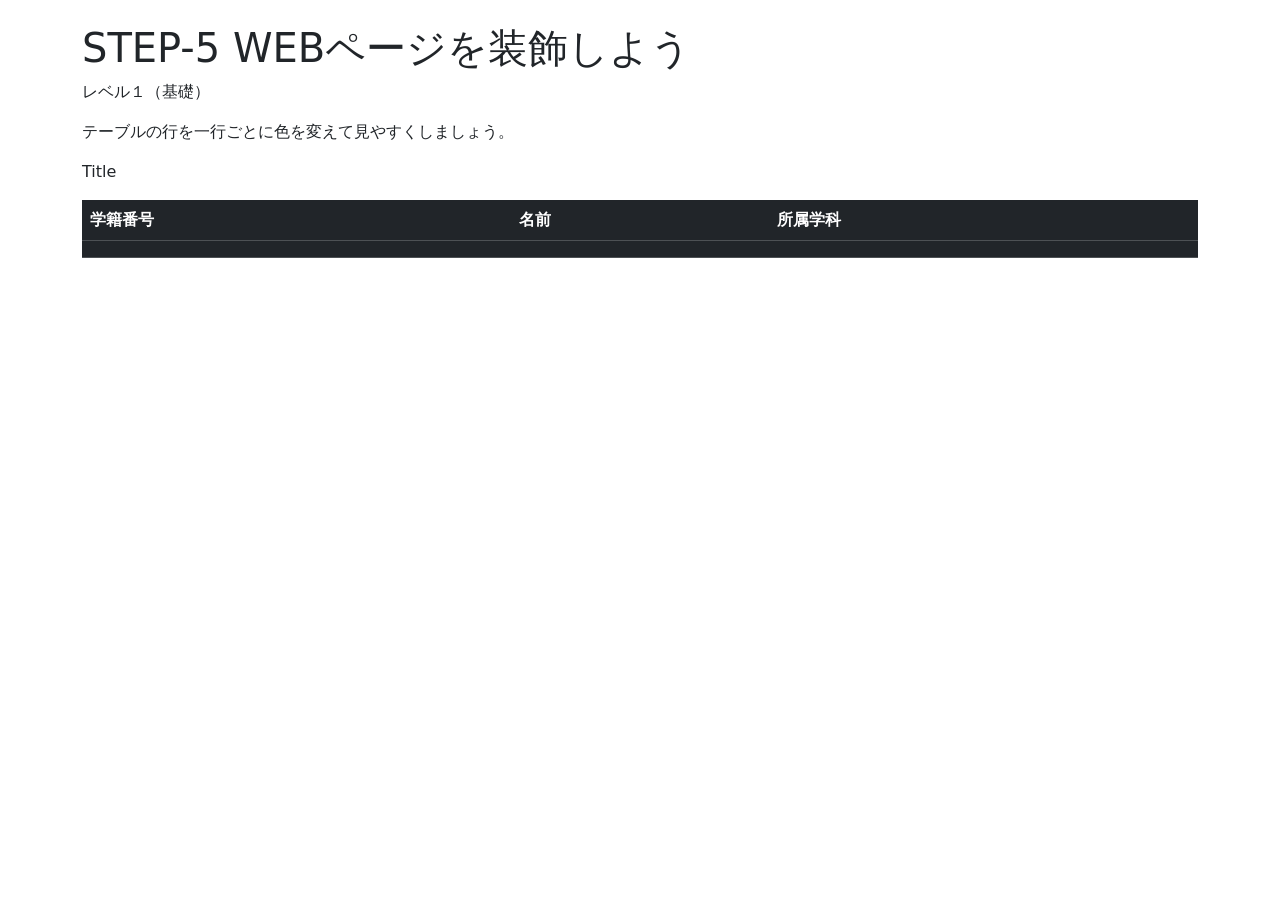
<file: src/main/resources/templates/step5/index.html>
<!doctype html>
<html lang="jp">

<head>
  <!-- Required meta tags -->
  <meta charset="utf-8">
  <meta name="viewport" content="width=device-width, initial-scale=1">

  <!-- Bootstrap CSS -->
  <link href="https://cdn.jsdelivr.net/npm/bootstrap@5.0.2/dist/css/bootstrap.min.css" rel="stylesheet"
    integrity="sha384-EVSTQN3/azprG1Anm3QDgpJLIm9Nao0Yz1ztcQTwFspd3yD65VohhpuuCOmLASjC" crossorigin="anonymous">

  <title th:text="${title}">Title</title>
</head>

<body class="py-4">
  <main>
    <div class="container">

      <h1>STEP-5 WEBページを装飾しよう</h1>
      <p>レベル１（基礎）</p>
      <p>テーブルの行を一行ごとに色を変えて見やすくしましょう。</p>
      <p th:text="${title}">Title</p>
      <!-- ↓class属性に値を追加しましょう↓ -->
      <table class="table table-dark">
        <!-- ↑class属性に値を追加しましょう↑ -->
        <thead>
          <tr>
            <th scope="col">学籍番号</th>
            <th scope="col">名前</th>
            <th scope="col">所属学科</th>
          </tr>
        </thead>
        <tbody>
          <tr scope="row" th:each="student : ${studentList}">
            <td th:text="${student.id}"></td>
            <td th:text="${student.name}"></td>
            <td th:text="${student.department}"></td>
          </tr>
        </tbody>
      </table>
      <script src="https://cdn.jsdelivr.net/npm/bootstrap@5.0.2/dist/js/bootstrap.bundle.min.js"
        integrity="sha384-MrcW6ZMFYlzcLA8Nl+NtUVF0sA7MsXsP1UyJoMp4YLEuNSfAP+JcXn/tWtIaxVXM"
        crossorigin="anonymous"></script>
    </div>
  </main>
</body>

</html>
</file>
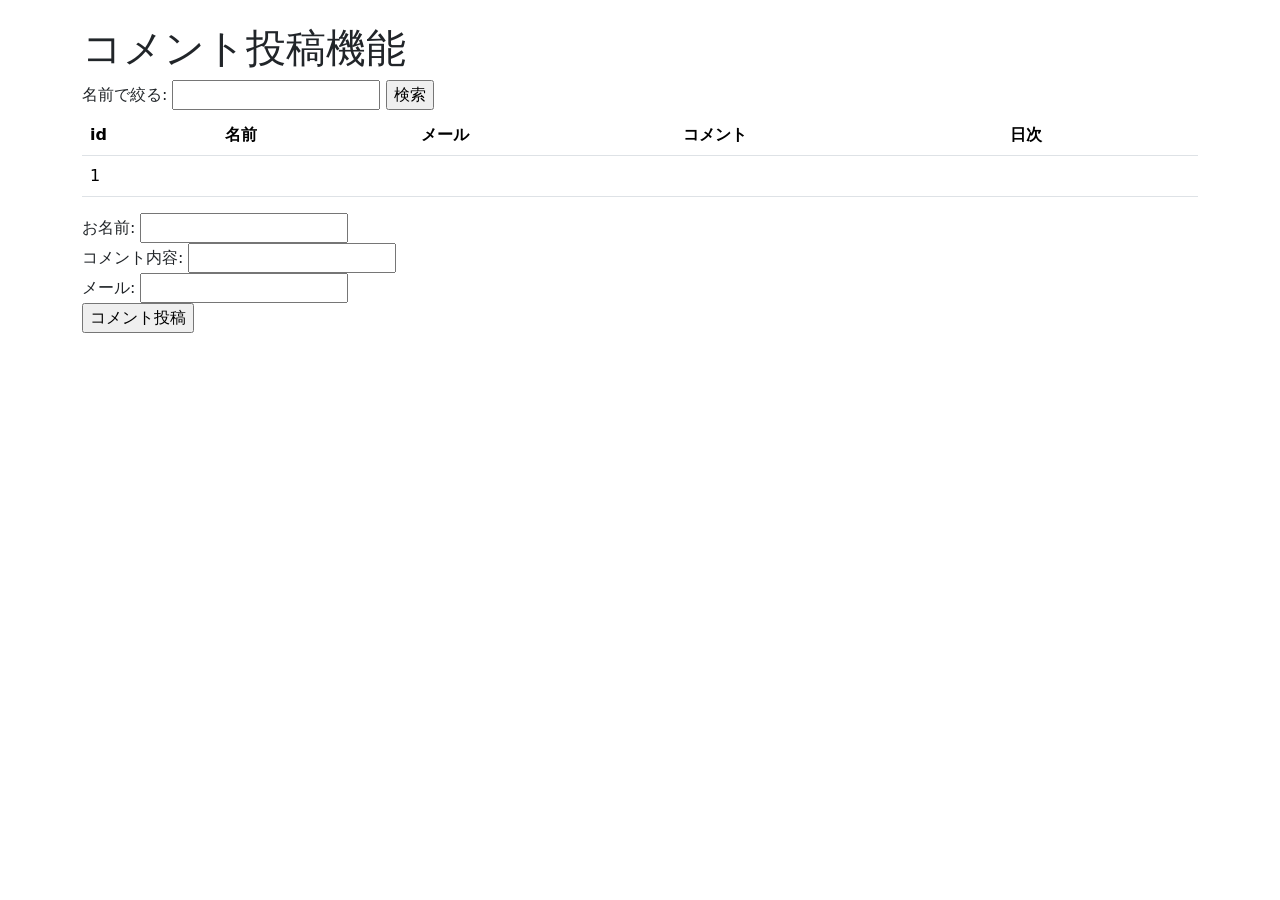
<file: src/main/resources/templates/step7/index.html>
<!doctype html>
<html xmlns="http://www.w3.org/1999/xhtml" xmlns:th="http://www.thymeleaf.org"
  xmlns:sec="http://www.thymeleaf.org/thymeleaf-extras-springsecurity3"
  xmlns:layout="http://www.ultraq.net.nz/thymeleaf/layout">

<head>
  <meta charset="utf-8">
  <link rel="icon" th:href="@{/favicon/favicon.ico}">

  <!-- Required meta tags -->
  <meta charset="utf-8">
  <meta name="viewport" content="width=device-width, initial-scale=1">

  <!-- Bootstrap CSS -->
  <link href="https://cdn.jsdelivr.net/npm/bootstrap@5.0.2/dist/css/bootstrap.min.css" rel="stylesheet"
    integrity="sha384-EVSTQN3/azprG1Anm3QDgpJLIm9Nao0Yz1ztcQTwFspd3yD65VohhpuuCOmLASjC" crossorigin="anonymous">

  <title>STEP-1</title>
</head>

<body class="py-4">
  <div class="container">
    <h1>コメント投稿機能</h1>
    <form class="needs-validation" method="get" action="#" th:action="@{/step7/search}">
      <label for="searchName" class="form-label">名前で絞る:</label>
      <input id="searchName" name="searchName" type="text" th:value="*{searchName}">
      <input type="submit" value="検索">
    </form>
    <table class="table">
      <tr>
        <th scope="col">id</th>
        <th scope="col">名前</th>
        <th scope="col">メール</th>
        <th scope="col">コメント</th>
        <th scope="col">日次</th>
      </tr>
      <tr scope="row" th:each="comment : ${commentList}">
        <td th:text="${comment.id}">1</td>
        <td th:text="${comment.name}"></td>
        <td th:text="${comment.mail}"></td>
        <td th:text="${comment.content}"></td>
        <td th:text="${comment.created}"></td>
      </tr>
    </table>
    <form method="post" action="#" th:action="@{/step7/comment}" th:object="${commentForm}">
      <div th:if="${#fields.hasErrors('name')}" th:errors="*{name}" style="color:red"></div>
      <label for="name">お名前:</label>
      <input id="name" name="name" type="text" th:value="*{name}"><br>
      <div th:if="${#fields.hasErrors('content')}" th:errors="*{content}" style="color:red"></div>
      <label for="content">コメント内容:</label>
      <input id="content" name="content" type="text" th:value="*{content}"><br>
      <div th:if="${#fields.hasErrors('mail')}" th:errors="*{mail}" style="color:red"></div>
      <label for="mail">メール:</label>
      <input id="mail" name="mail" type="text" th:value="*{mail}"><br>
      <input type="submit" value="コメント投稿">
    </form>
  </div>
  <script src="https://cdn.jsdelivr.net/npm/bootstrap@5.0.2/dist/js/bootstrap.bundle.min.js"
    integrity="sha384-MrcW6ZMFYlzcLA8Nl+NtUVF0sA7MsXsP1UyJoMp4YLEuNSfAP+JcXn/tWtIaxVXM"
    crossorigin="anonymous"></script>
</body>

</html>
</file>
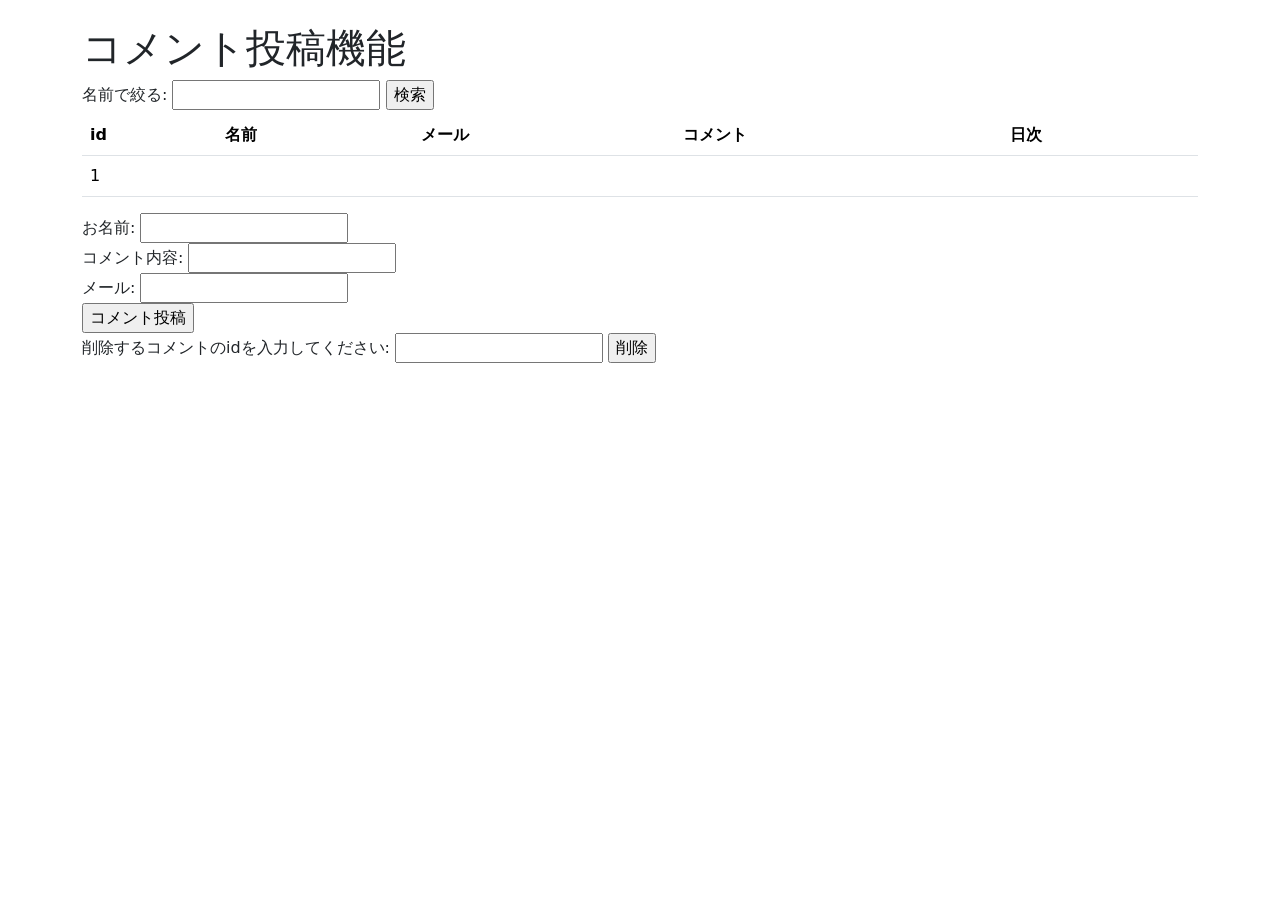
<file: src/main/resources/templates/step8/index.html>
<!doctype html>
<html xmlns="http://www.w3.org/1999/xhtml" xmlns:th="http://www.thymeleaf.org"
  xmlns:sec="http://www.thymeleaf.org/thymeleaf-extras-springsecurity3"
  xmlns:layout="http://www.ultraq.net.nz/thymeleaf/layout">

<head>
  <meta charset="utf-8">
  <link rel="icon" th:href="@{/favicon/favicon.ico}">

  <!-- Required meta tags -->
  <meta charset="utf-8">
  <meta name="viewport" content="width=device-width, initial-scale=1">

  <!-- Bootstrap CSS -->
  <link href="https://cdn.jsdelivr.net/npm/bootstrap@5.0.2/dist/css/bootstrap.min.css" rel="stylesheet"
    integrity="sha384-EVSTQN3/azprG1Anm3QDgpJLIm9Nao0Yz1ztcQTwFspd3yD65VohhpuuCOmLASjC" crossorigin="anonymous">

  <title>STEP-1</title>
</head>

<body class="py-4">
  <div class="container">
    <h1>コメント投稿機能</h1>
    <form method="get" action="#" th:action="@{/step8/search-name}">
      <label for="searchName" class="form-label">名前で絞る:</label>
      <input id="searchName" name="searchName" type="text" th:value="*{searchName}">
      <input type="submit" value="検索">
    </form>
    <table class="table">
      <tr>
        <th scope="col">id</th>
        <th scope="col">名前</th>
        <th scope="col">メール</th>
        <th scope="col">コメント</th>
        <th scope="col">日次</th>
      </tr>
      <tr scope="row" th:each="comment : ${commentList}">
        <td th:text="${comment.id}">1</td>
        <td th:text="${comment.name}"></td>
        <td th:text="${comment.mail}"></td>
        <td th:text="${comment.content}"></td>
        <td th:text="${comment.created}"></td>
      </tr>
    </table>
    <form method="post" action="#" th:action="@{/step7/comment}" th:object="${commentForm}">
      <div th:if="${#fields.hasErrors('name')}" th:errors="*{name}" style="color:red"></div>
      <label for="name">お名前:</label>
      <input id="name" name="name" type="text" th:value="*{name}"><br>
      <div th:if="${#fields.hasErrors('content')}" th:errors="*{content}" style="color:red"></div>
      <label for="content">コメント内容:</label>
      <input id="content" name="content" type="text" th:value="*{content}"><br>
      <div th:if="${#fields.hasErrors('mail')}" th:errors="*{mail}" style="color:red"></div>
      <label for="mail">メール:</label>
      <input id="mail" name="mail" type="text" th:value="*{mail}"><br>
      <input type="submit" value="コメント投稿">
    </form>
    <form method="post" action="#" th:action="@{/step8/delete}">
      <label for="deleteId">削除するコメントのidを入力してください:</label>
      <input id="deleteId" name="deleteId" type="text">
      <input type="submit" value="削除">
    </form>
  </div>
  <script src="https://cdn.jsdelivr.net/npm/bootstrap@5.0.2/dist/js/bootstrap.bundle.min.js"
    integrity="sha384-MrcW6ZMFYlzcLA8Nl+NtUVF0sA7MsXsP1UyJoMp4YLEuNSfAP+JcXn/tWtIaxVXM"
    crossorigin="anonymous"></script>
</body>

</html>
</file>
